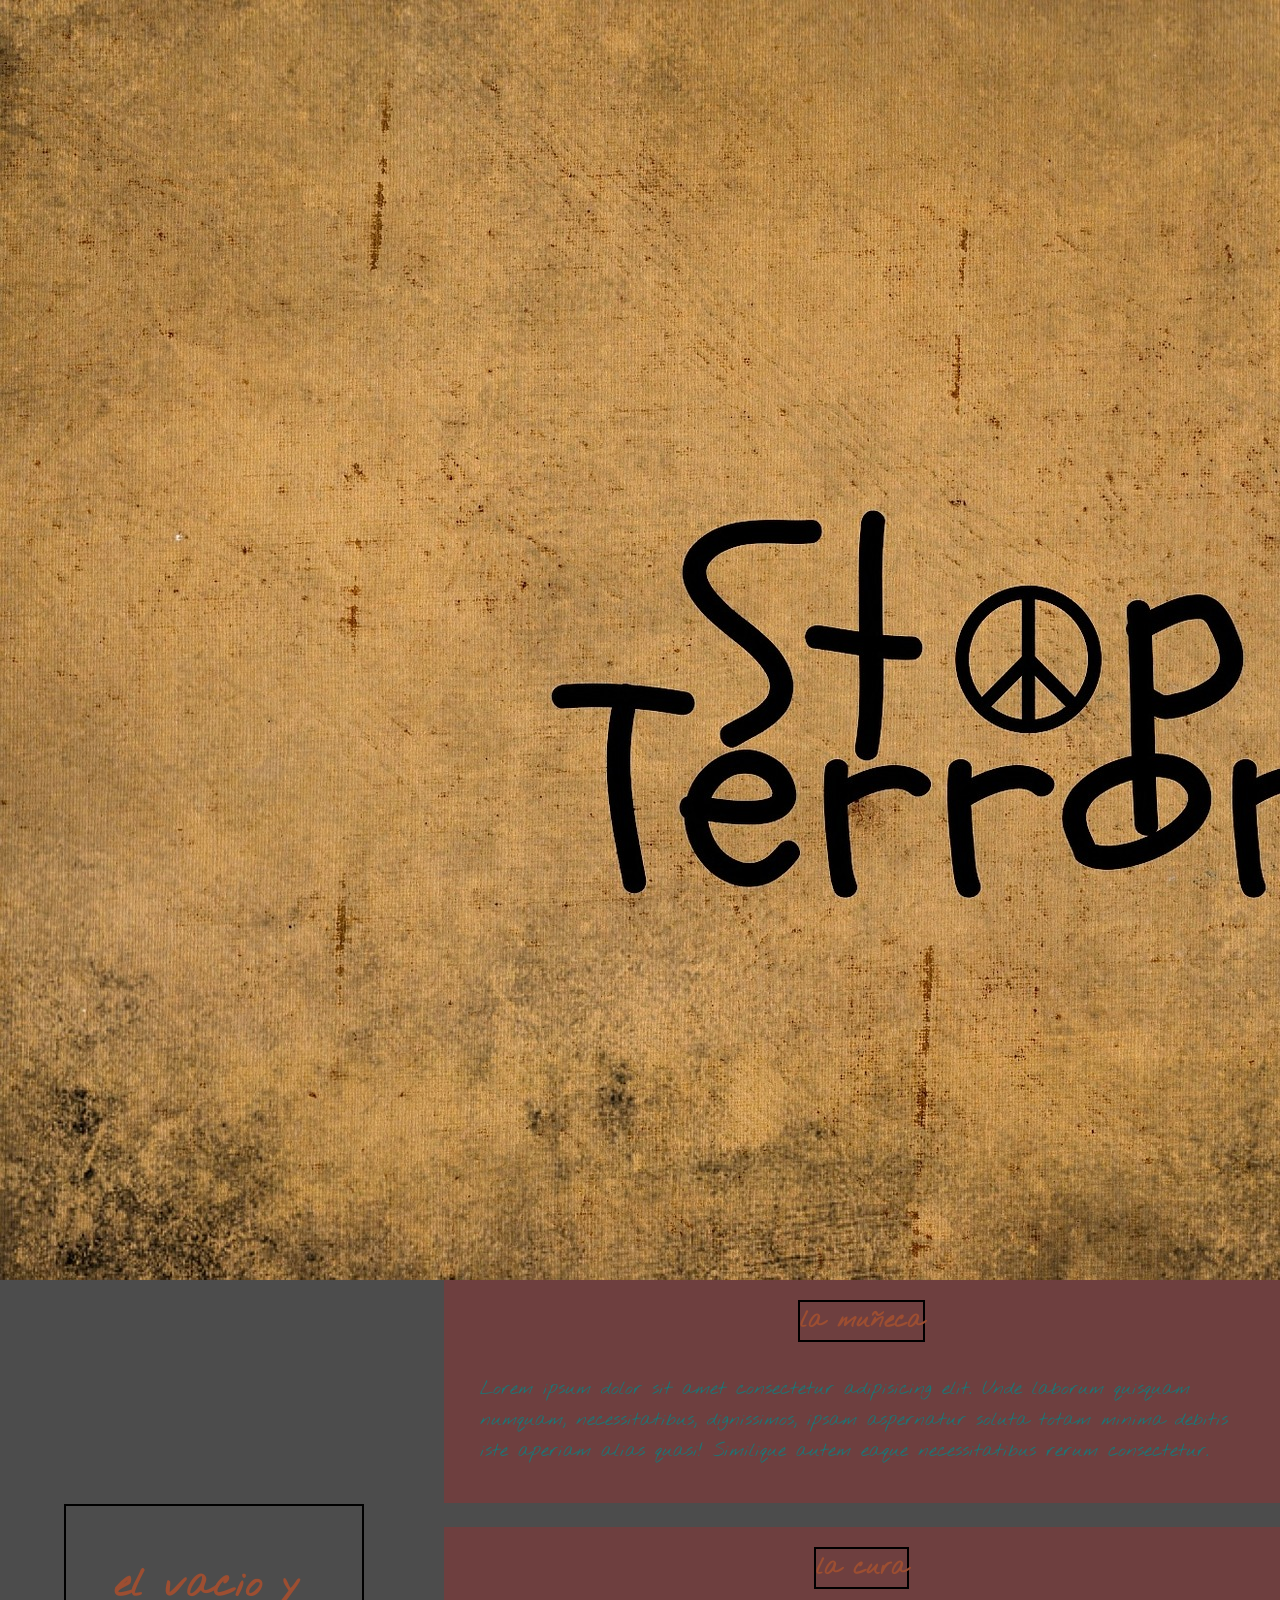
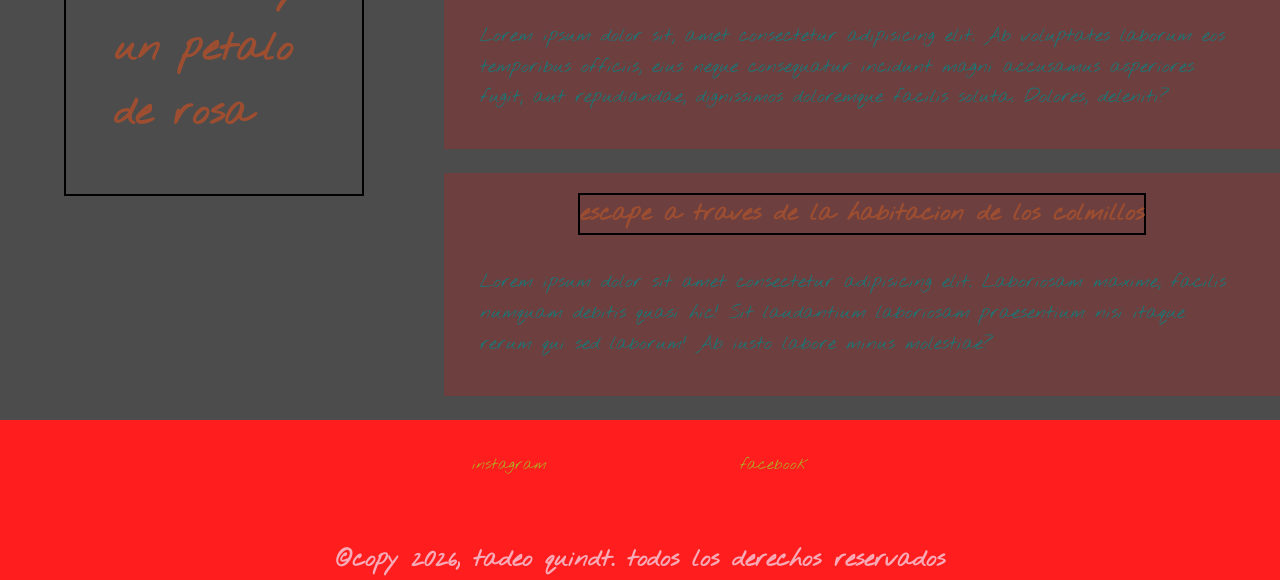
<file: index.html>
<!DOCTYPE html>
<html lang="es">

<head>
    <meta charset="UTF-8">
    <meta name="viewport" content="width=device-width, initial-scale=1.0">
    <title>Document</title>
    <link rel="preconnect" href="https://fonts.googleapis.com">
    <link rel="preconnect" href="https://fonts.gstatic.com" crossorigin>
    <link
        href="https://fonts.googleapis.com/css2?family=Nothing+You+Could+Do&family=Open+Sans:ital,wght@0,300..800;1,300..800&family=Oswald:wght@200..700&family=Valley+Sans:ital,wght@0,100..900;1,100..900&display=swap"
        rel="stylesheet">
    <link rel="stylesheet" href="styles/style.css">
</head>

<body>
    <header>
        <img src="logo/stopterror.jpg" alt="logo-terrorifico">
        <input type="search" placeholder="busca tu historia aqui">
        <nav>
            <ul>
                <li><a href="#">inicio</a></li>
                <li><a href="./pages/sobremi.html">sobre mi</a></li>
                <li><a href="./pages/lamuñeca.html">la muñeca</a></li>

                <li><a href="./pages/lacura.html">la cura</a></li>
                <li><a href="./pages/escape.html">escape</a></li>
            </ul>
        </nav>

    </header>
    <main>
        <h1>el vacio y un petalo de rosa</h1>

        <div class="contenedor-tarjetas">
            <section>
                <article class="tarjeta">
                    <h2>la muñeca</h2>
                    <p class="parrafo-gris">Lorem ipsum dolor sit amet consectetur adipisicing elit. Unde laborum
                        quisquam numquam, necessitatibus, dignissimos, ipsam aspernatur soluta totam minima debitis iste
                        aperiam alias quasi! Similique autem eaque necessitatibus rerum consectetur.</p>

                </article>


                <article class="tarjeta">
                    <h2>la cura</h2>
                    <p class="parrafo-verde">Lorem ipsum dolor sit, amet consectetur adipisicing elit. Ab voluptates
                        laborum eos temporibus officiis, eius neque consequatur incidunt magni accusamus asperiores
                        fugit, aut repudiandae, dignissimos doloremque facilis soluta. Dolores, deleniti?</p>

                </article>

                <article class="tarjeta">
                    <h2>escape a traves de la habitacion de los colmillos</h2>
                    <p class="parrafo-purpura">Lorem ipsum dolor sit amet consectetur adipisicing elit. Laboriosam
                        maxime, facilis numquam debitis quasi hic! Sit laudantium laboriosam praesentium nisi itaque
                        rerum qui sed laborum! Ab iusto labore minus molestiae?</p>

                </article>
            </section>
        </div>
    </main>
    <footer>
        <ul>
            <li><a href="https://www.instagram.com/?hl=es-la">instagram</a></li>
            <li><a href="https://www.facebook.com/?locale=es_LA">facebook</a></li>
        </ul>

        <p>©copy 2026, tadeo quindt. todos los derechos reservados </p>
    </footer>
</body>

</html>
</file>
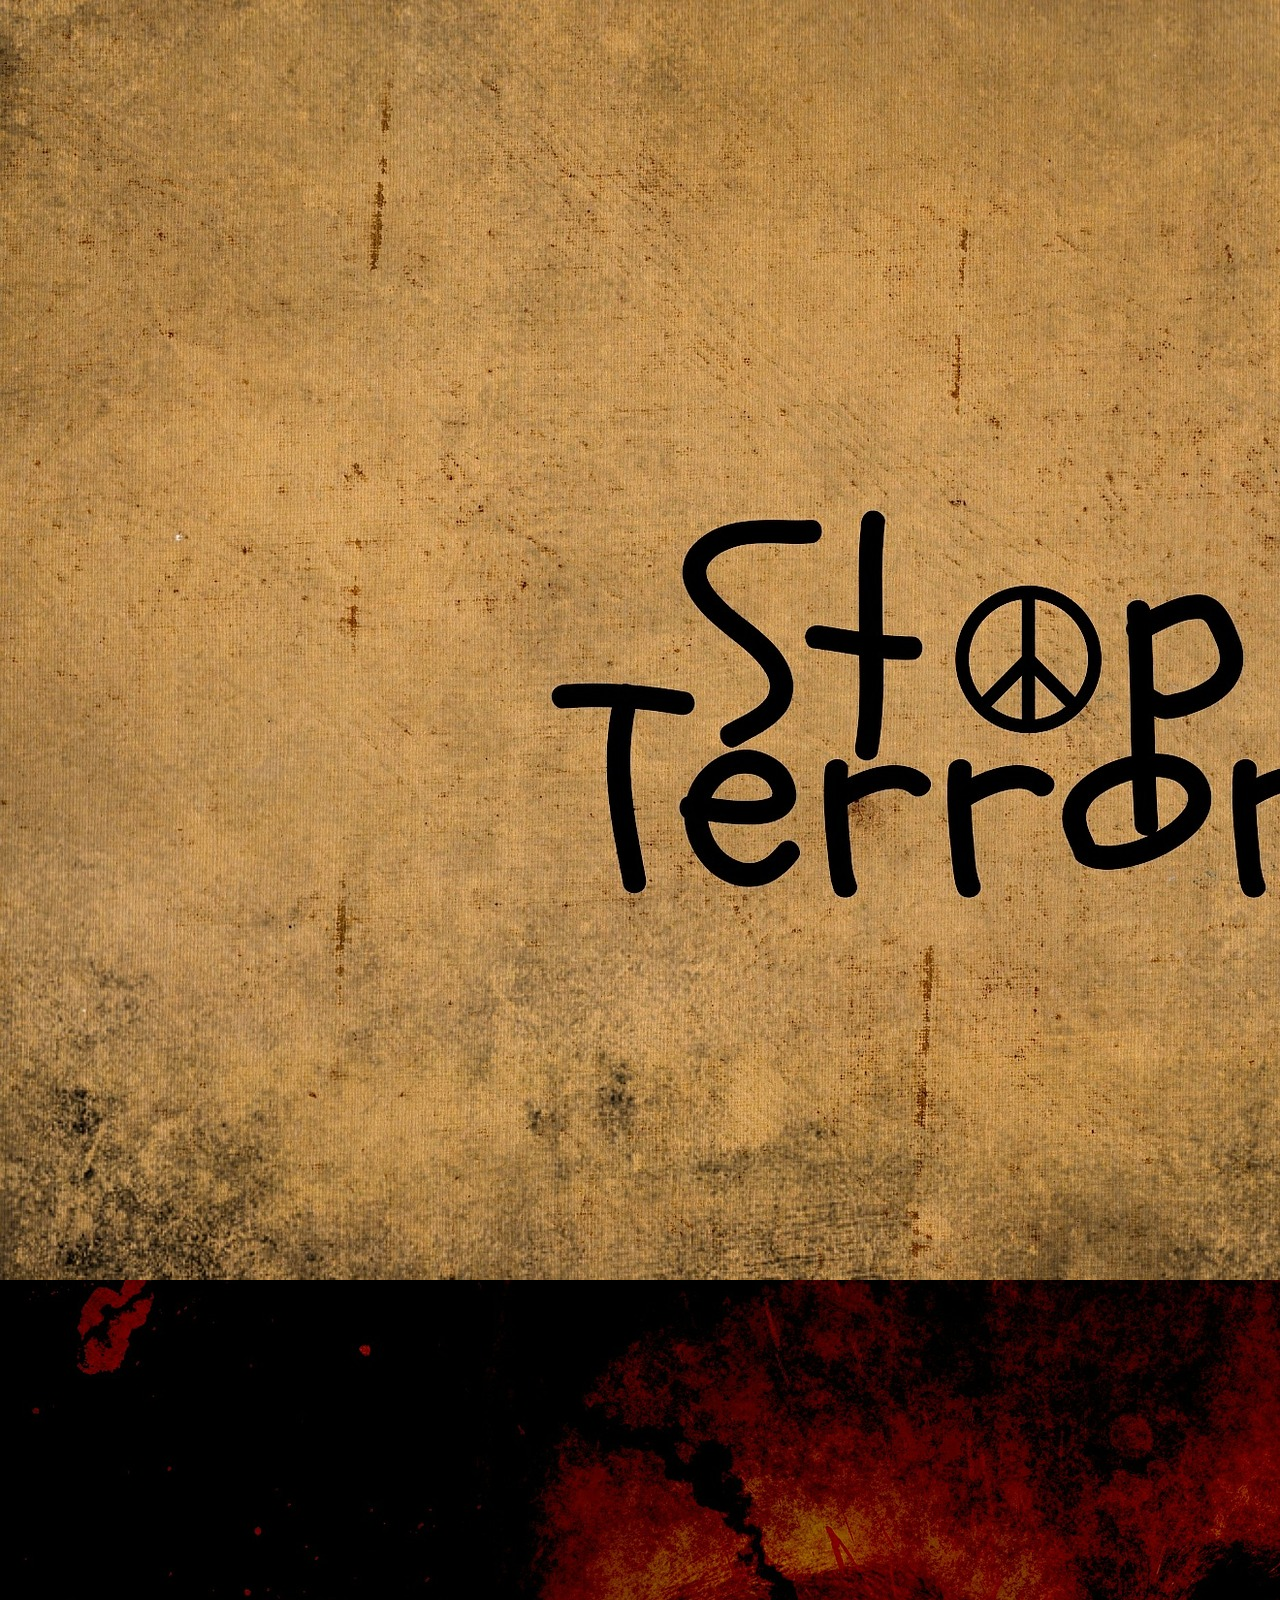
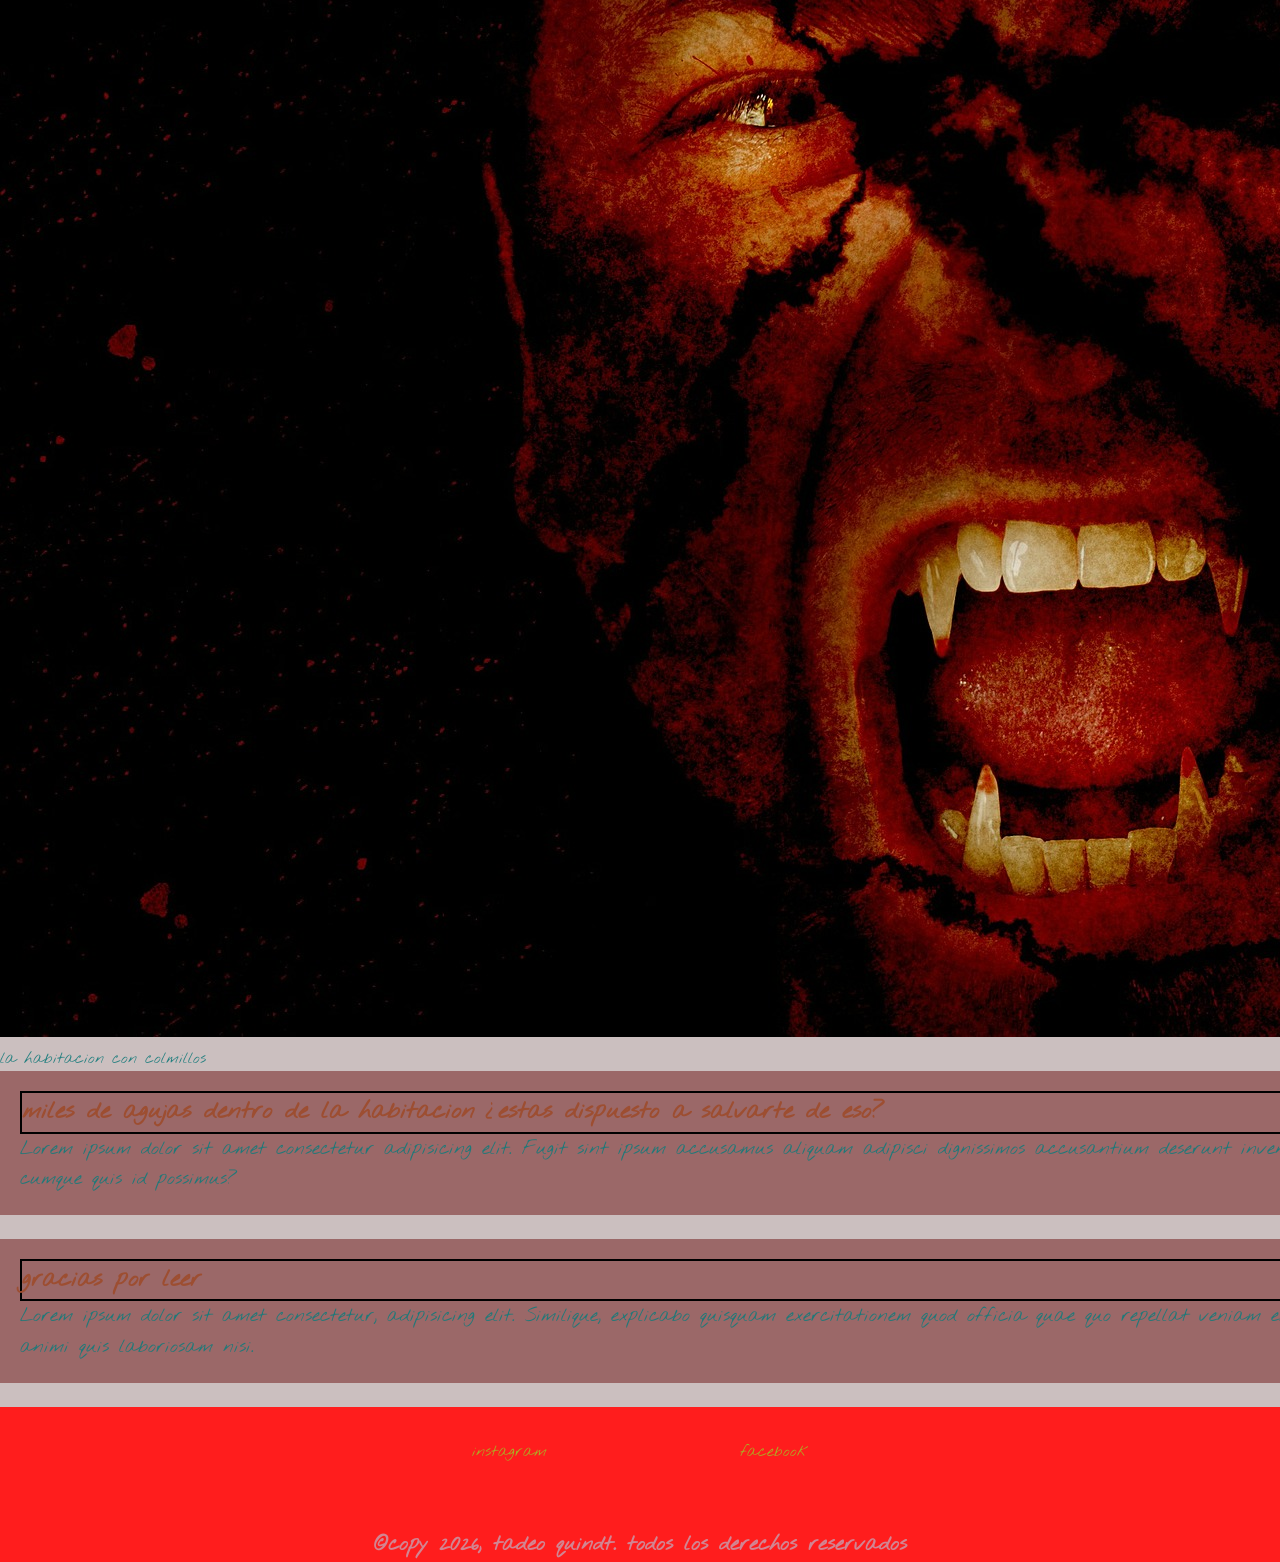
<file: pages/escape.html>
<!DOCTYPE html>
<html lang="en">

<head>
    <meta charset="UTF-8">
    <meta name="viewport" content="width=device-width, initial-scale=1.0">
    <title>Document</title>
    <link rel="preconnect" href="https://fonts.googleapis.com">
    <link rel="preconnect" href="https://fonts.gstatic.com" crossorigin>
    <link
        href="https://fonts.googleapis.com/css2?family=Nothing+You+Could+Do&family=Open+Sans:ital,wght@0,300..800;1,300..800&family=Oswald:wght@200..700&family=Valley+Sans:ital,wght@0,100..900;1,100..900&display=swap"
        rel="stylesheet">
    <link rel="stylesheet" href="../styles/style.css">
</head>

<body>
    <header class="encabezado">
        <img src="../logo/stopterror.jpg" alt="logo-terrorifico">
        <input type="search" placeholder="busca tu historia aqui">
        <nav class="narvar">
            <ul>
                <li><a href="../index.html">inicio</a></li>
                <li><a href="sobremi.html">sobre mi</a></li>
                <li><a href="lamuñeca.html">la muñeca</a></li>

                <li><a href="lacura.html">la cura</a></li>
                <li><a href="#">escape</a></li>
            </ul>
        </nav>

    </header>
    <main class="principal">
        <section>
            <figure>
                <img src="../imagenes/vampiro.jpg" alt="vampiro con colmillos">
                <figcaption> la habitacion con colmillos</figcaption>
            </figure>
            <article class="articulo">
                <h2>miles de agujas dentro de la habitacion ¿estas dispuesto a salvarte de eso?</h2>
                <p>Lorem ipsum dolor sit amet consectetur adipisicing elit. Fugit sint ipsum accusamus aliquam adipisci
                    dignissimos accusantium deserunt inventore quo sequi aperiam quos, consequatur incidunt molestias
                    corrupti cumque quis id possimus?</p>
            </article>
            <article class="articulo">
                <h2>gracias por leer</h2>
                <p>Lorem ipsum dolor sit amet consectetur, adipisicing elit. Similique, explicabo quisquam
                    exercitationem quod officia quae quo repellat veniam error soluta porro architecto, quaerat
                    quibusdam maiores doloribus animi quis laboriosam nisi.</p>
            </article>
        </section>


    </main>
    <footer class="terminacion">
        <ul>
            <li><a href="https://www.instagram.com/?hl=es-la">instagram</a></li>
            <li><a href="https://www.facebook.com/?locale=es_LA">facebook</a></li>
        </ul>

        <p>©copy 2026, tadeo quindt. todos los derechos reservados </p>
    </footer>
</body>

</html>
</file>
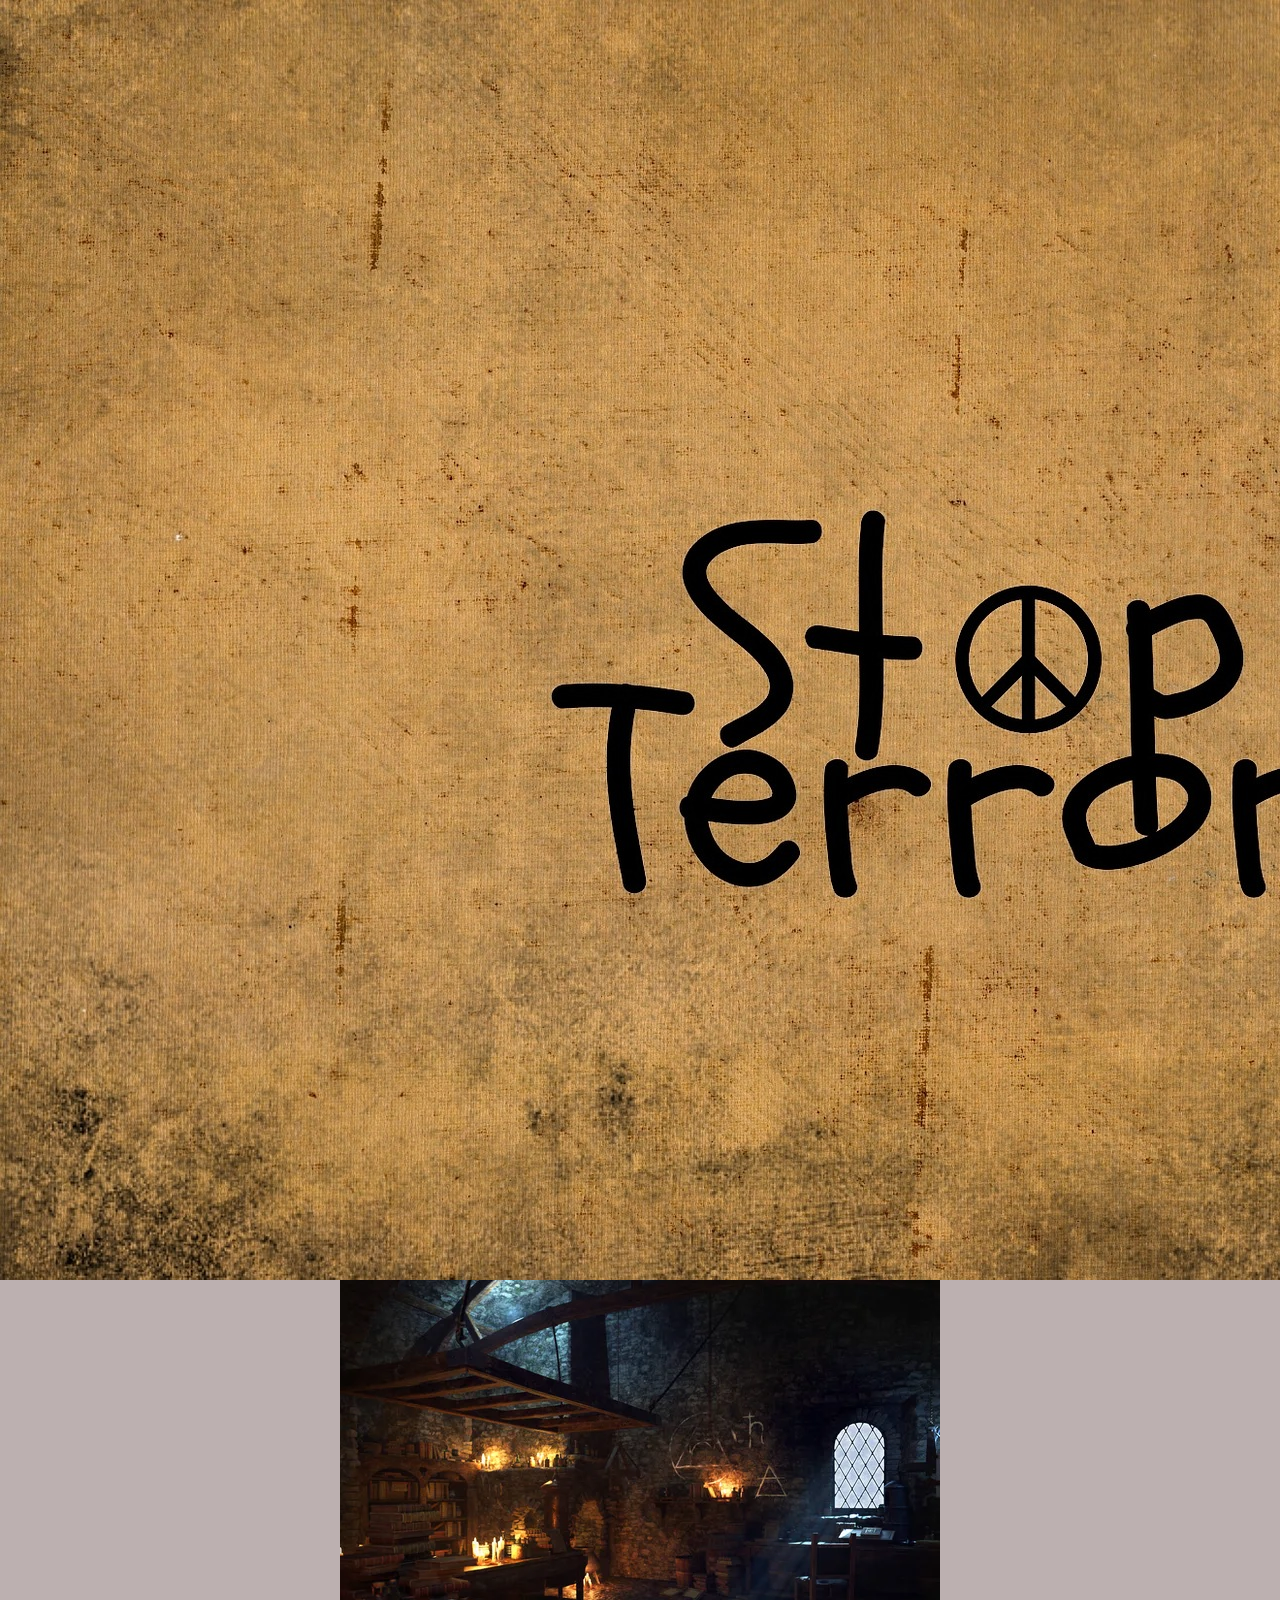
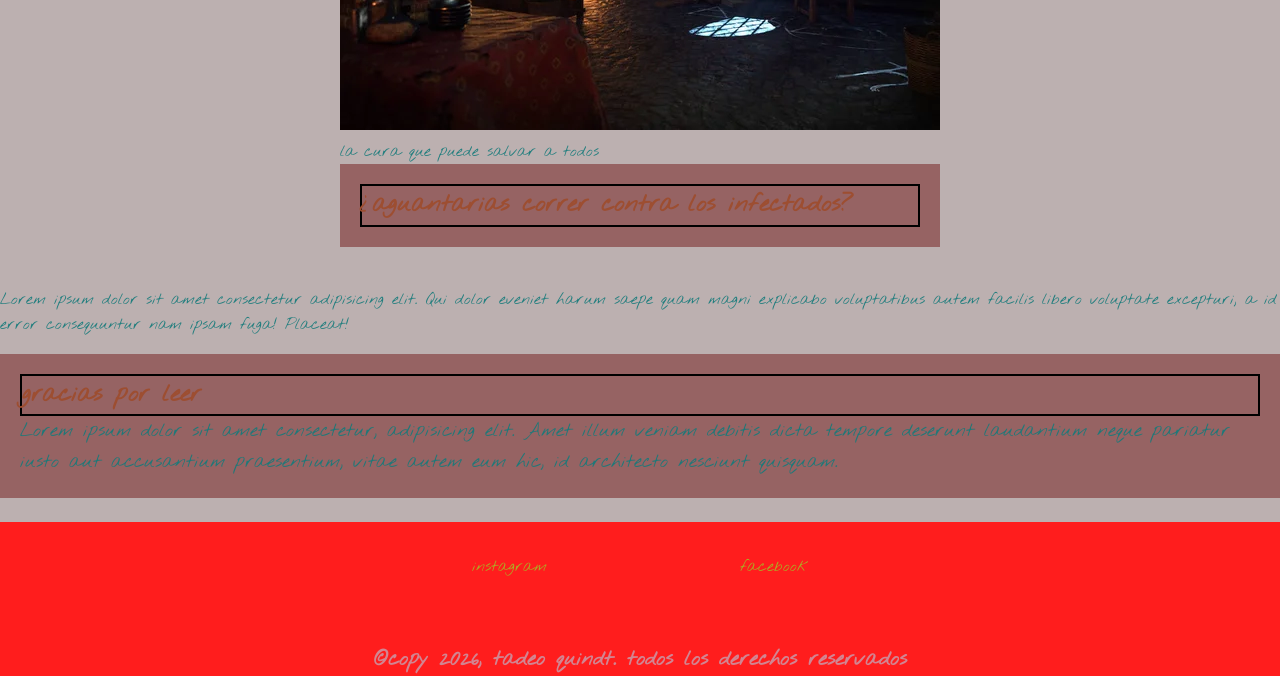
<file: pages/lacura.html>
<!DOCTYPE html>
<html lang="en">

<head>
    <meta charset="UTF-8">
    <meta name="viewport" content="width=device-width, initial-scale=1.0">
    <title>Document</title>
    <link rel="preconnect" href="https://fonts.googleapis.com">
    <link rel="preconnect" href="https://fonts.gstatic.com" crossorigin>
    <link
        href="https://fonts.googleapis.com/css2?family=Nothing+You+Could+Do&family=Open+Sans:ital,wght@0,300..800;1,300..800&family=Oswald:wght@200..700&family=Valley+Sans:ital,wght@0,100..900;1,100..900&display=swap"
        rel="stylesheet">
    <link rel="stylesheet" href="../styles/style.css">
</head>

<body>
    <header class="encabezado">
        <img src="../logo/stopterror.jpg" alt="logo-terrorifico">
        <input type="search" placeholder="busca tu historia aqui">
        <nav class="narvar">
            <ul>
                <li><a href="../index.html">inicio</a></li>
                <li><a href="sobremi.html">sobre mi</a></li>
                <li><a href="lamuñeca.html">la muñeca</a></li>

                <li><a href="#">la cura</a></li>
                <li><a href="escape.html">escape</a></li>
            </ul>
        </nav>

    </header>

    <main>

        <section class="principal">
            <figure> <img src="../imagenes/alaquimia.jpg" alt="sala de alquimia">
                <figcaption> la cura que puede salvar a todos</figcaption>
                <article class="articulo">
                    <h2>¿aguantarias correr contra los infectados?</h2>
            </figure>


            <p>Lorem ipsum dolor sit amet consectetur adipisicing elit. Qui dolor eveniet harum saepe quam magni
                explicabo voluptatibus autem facilis libero voluptate excepturi, a id error consequuntur nam ipsam fuga!
                Placeat!</p>
            </article>

            <article class="articulo">
                <h2>gracias por leer</h2>
                <p>Lorem ipsum dolor sit amet consectetur, adipisicing elit. Amet illum veniam debitis dicta tempore
                    deserunt laudantium neque pariatur iusto aut accusantium praesentium, vitae autem eum hic, id
                    architecto nesciunt quisquam.</p>
            </article>
        </section>

    </main>
    <footer class="terminacion">
        <ul>
            <li><a href="https://www.instagram.com/?hl=es-la">instagram</a></li>
            <li><a href="https://www.facebook.com/?locale=es_LA">facebook</a></li>
        </ul>

        <p>©copy 2026, tadeo quindt. todos los derechos reservados </p>
    </footer>
</body>

</html>
</file>
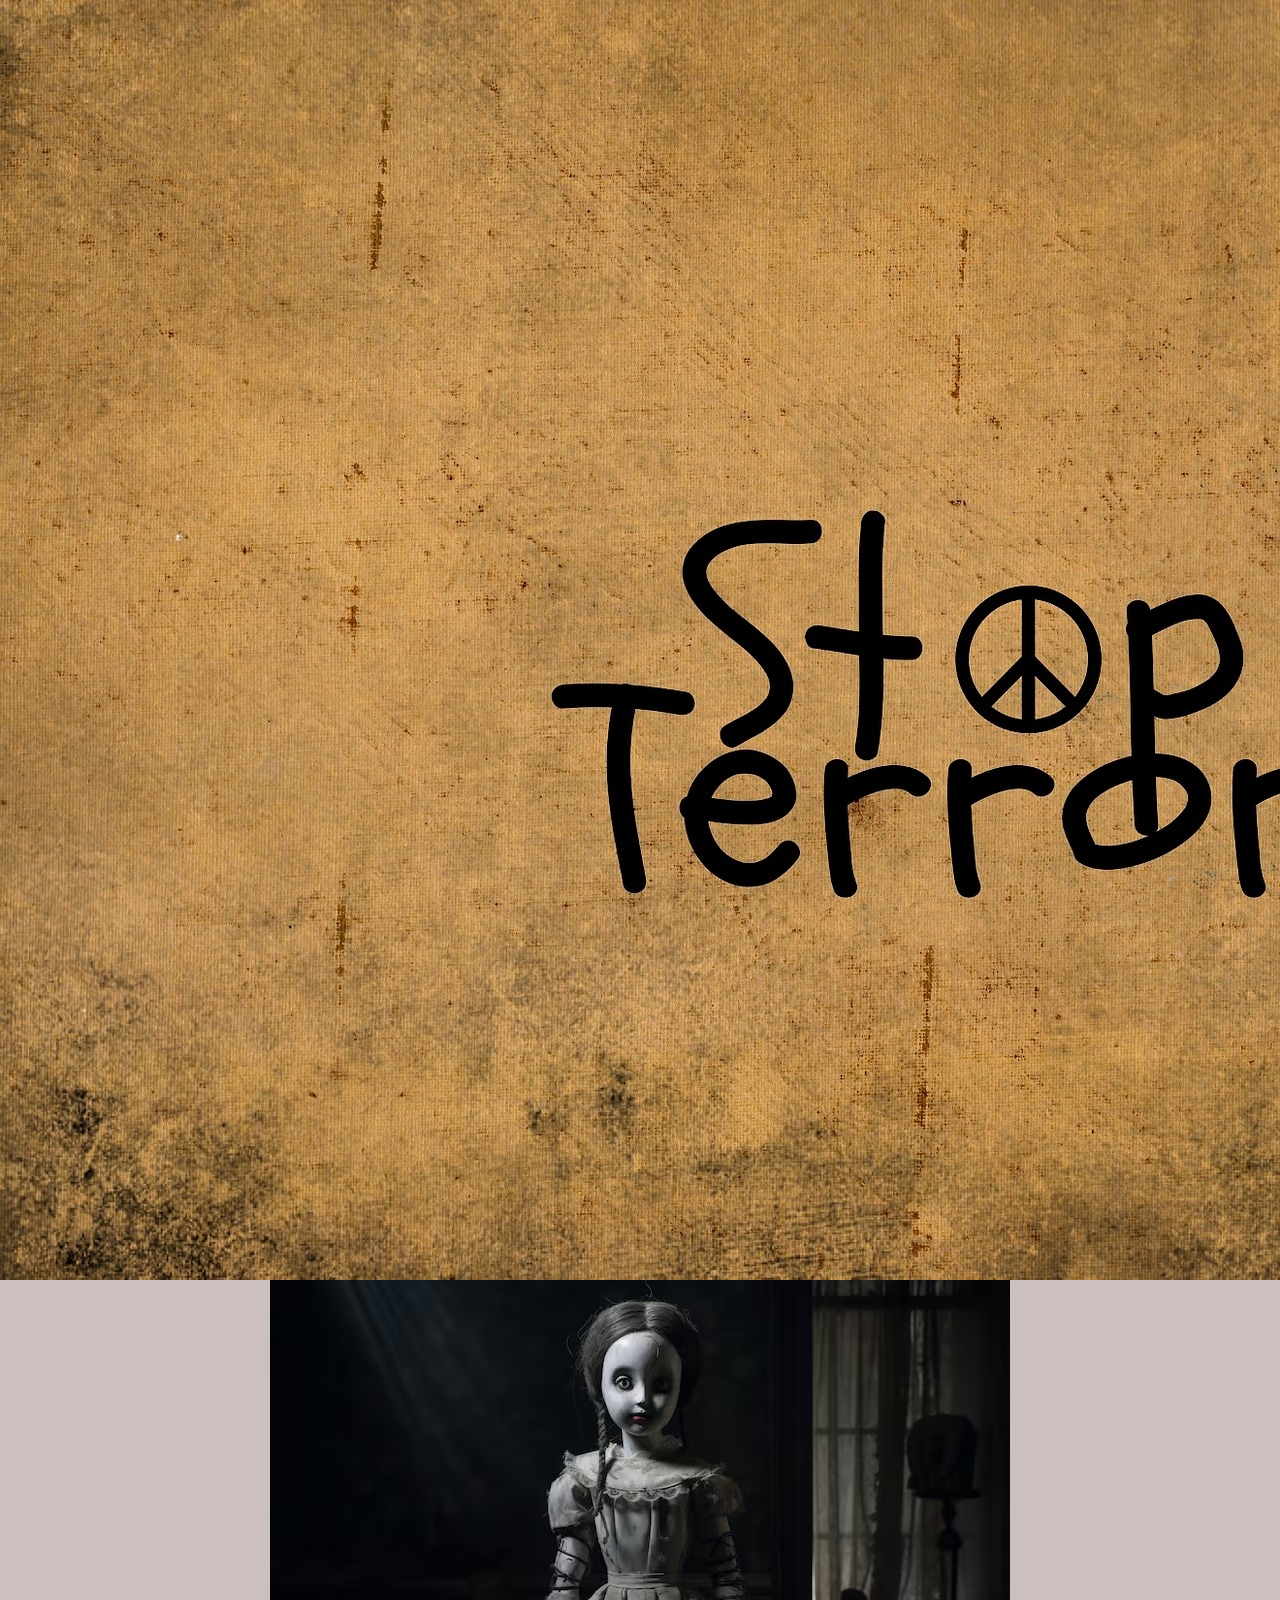
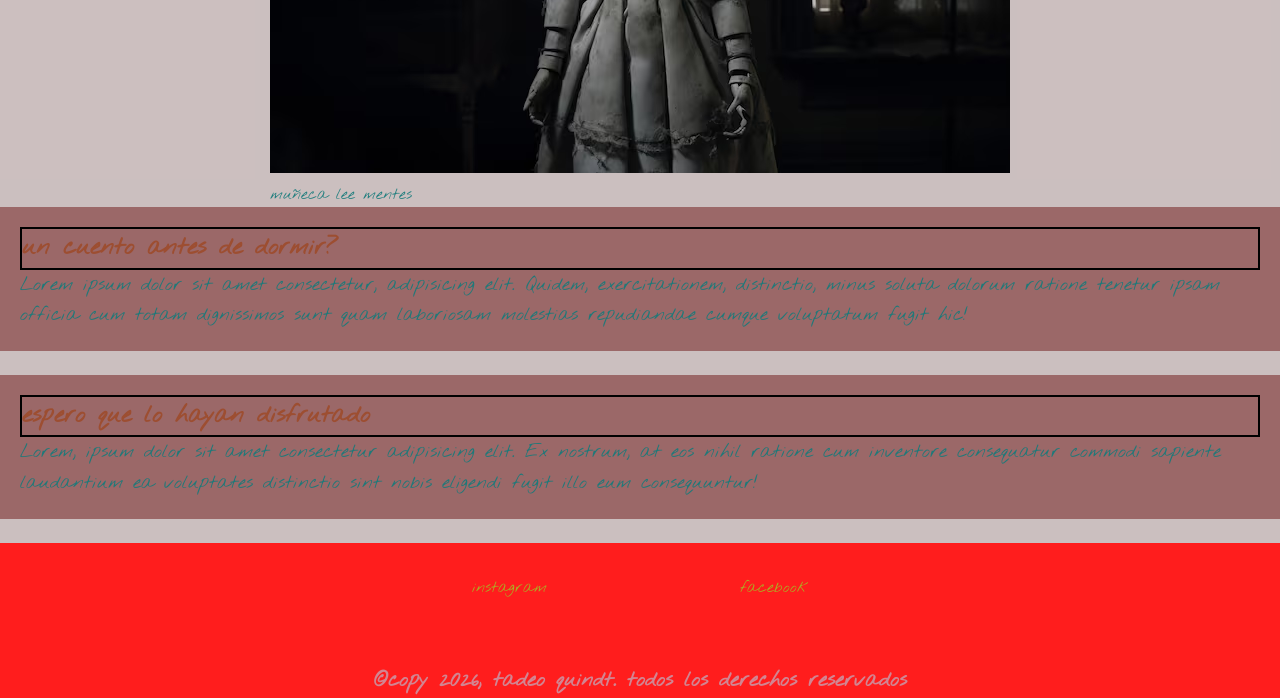
<file: pages/lamuñeca.html>
<!DOCTYPE html>
<html lang="en">

<head>
    <meta charset="UTF-8">
    <meta name="viewport" content="width=device-width, initial-scale=1.0">
    <title>Document</title>
    <link rel="preconnect" href="https://fonts.googleapis.com">
    <link rel="preconnect" href="https://fonts.gstatic.com" crossorigin>
    <link
        href="https://fonts.googleapis.com/css2?family=Nothing+You+Could+Do&family=Open+Sans:ital,wght@0,300..800;1,300..800&family=Oswald:wght@200..700&family=Valley+Sans:ital,wght@0,100..900;1,100..900&display=swap"
        rel="stylesheet">
    <link rel="stylesheet" href="../styles/style.css">
</head>

<body>
    <header class="encabezado">
        <img src="../logo/stopterror.jpg" alt="logo-terrorifico">
        <input type="search" placeholder="busca tu historia aqui">
        <nav class="narvar">
            <ul>
                <li><a href="../index.html">inicio</a></li>
                <li><a href="sobremi.html">sobre mi</a></li>
                <li><a href="#">la muñeca</a></li>

                <li><a href="lacura.html">la cura</a></li>
                <li><a href="escape.html">escape</a></li>
            </ul>
        </nav>

    </header>
    <main class="principal">

        <section>
            <figure>
                <img src="../imagenes/muñeca.avif" alt="la muñeca del mal">
                <figcaption>muñeca lee mentes</figcaption>


            </figure>


            <article class="articulo">
                <h2>un cuento antes de dormir? </h2>
                <p>Lorem ipsum dolor sit amet consectetur, adipisicing elit. Quidem, exercitationem, distinctio, minus
                    soluta dolorum ratione tenetur ipsam officia cum totam dignissimos sunt quam laboriosam molestias
                    repudiandae cumque voluptatum fugit hic!</p>
            </article>

            <article class="articulo">
                <h2>espero que lo hayan disfrutado</h2>
                <p>Lorem, ipsum dolor sit amet consectetur adipisicing elit. Ex nostrum, at eos nihil ratione cum
                    inventore consequatur commodi sapiente laudantium ea voluptates distinctio sint nobis eligendi fugit
                    illo eum consequuntur!</p>
            </article>
        </section>
    </main>
    <footer class="terminacion">
        <ul>
            <li><a href="https://www.instagram.com/?hl=es-la">instagram</a></li>
            <li><a href="https://www.facebook.com/?locale=es_LA">facebook</a></li>
        </ul>

        <p>©copy 2026, tadeo quindt. todos los derechos reservados </p>
    </footer>
</body>

</html>
</file>
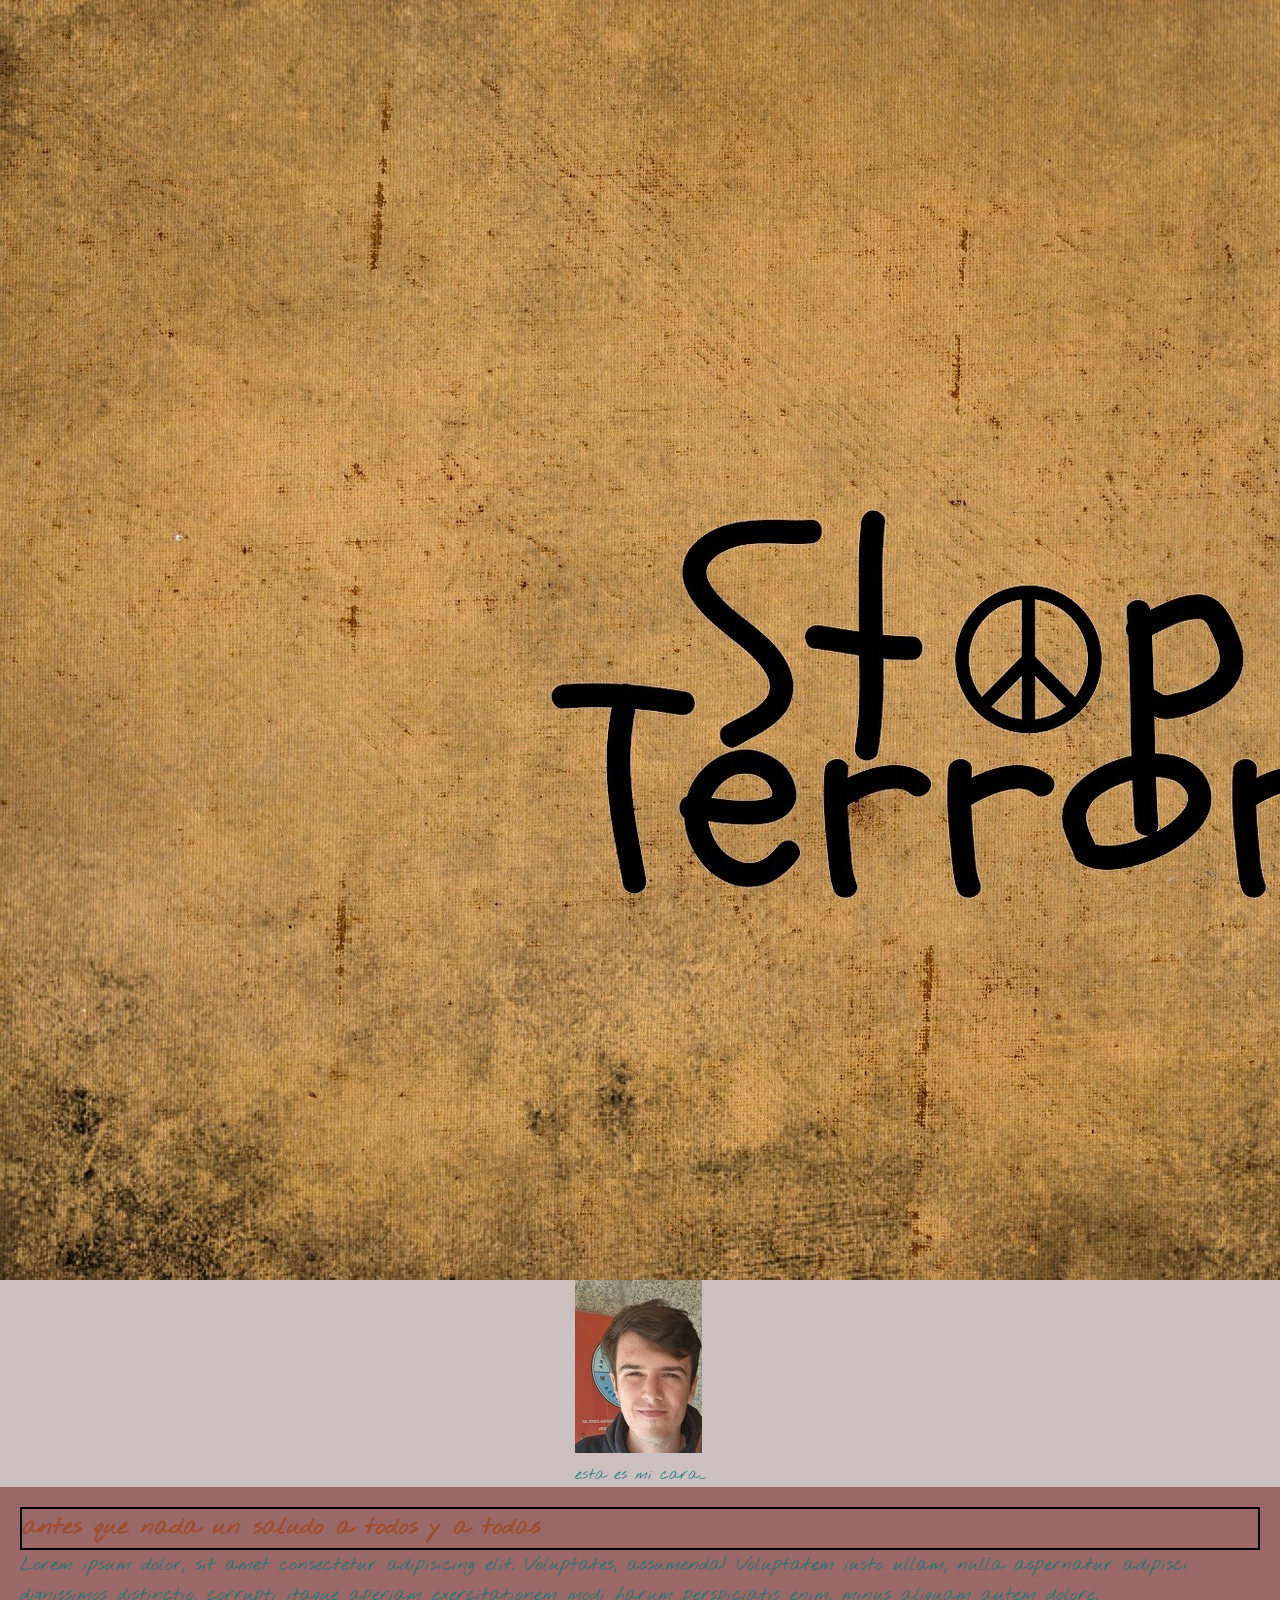
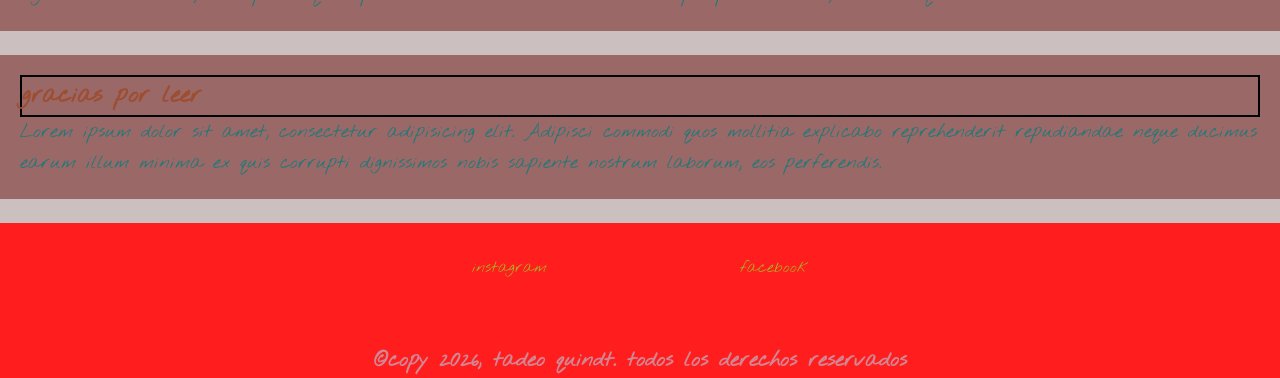
<file: pages/sobremi.html>
<!DOCTYPE html>
<html lang="en">

<head>
    <meta charset="UTF-8">
    <meta name="viewport" content="width=device-width, initial-scale=1.0">
    <title>Document</title>
    <link rel="preconnect" href="https://fonts.googleapis.com">
    <link rel="preconnect" href="https://fonts.gstatic.com" crossorigin>
    <link
        href="https://fonts.googleapis.com/css2?family=Nothing+You+Could+Do&family=Open+Sans:ital,wght@0,300..800;1,300..800&family=Oswald:wght@200..700&family=Valley+Sans:ital,wght@0,100..900;1,100..900&display=swap"
        rel="stylesheet">
    <link rel="stylesheet" href="../styles/style.css">
</head>

<body>
    <header class="encabezado">
        <img src="../logo/stopterror.jpg" alt="logo logo-terrorifico">
        <input type="search" placeholder="busca tu historia aqui">
        <nav class="narvar">
            <ul>
                <li><a href="../index.html">inicio</a></li>
                <li><a href="#">sobre mi</a></li>
                <li><a href="./lamuñeca.html">la muñeca</a></li>

                <li><a href="./lacura.html">la cura</a></li>
                <li><a href="./escape.html">escape</a></li>
            </ul>
        </nav>

    </header>
    <main class="principal">
        <section>
            <figure>
                <img src="../imagenes/soy-yo.jpg" alt="hola este soy yo">
                <figcaption> esta es mi cara... </figcaption>
            </figure>
            <article class="articulo">
                <h2>antes que nada un saludo a todos y a todas</h2>
                <p>Lorem ipsum dolor, sit amet consectetur adipisicing elit. Voluptates, assumenda! Voluptatem iusto
                    ullam, nulla aspernatur adipisci dignissimos distinctio, corrupti itaque aperiam exercitationem modi
                    harum perspiciatis enim, minus aliquam autem dolore.</p>
            </article>
            <article class="articulo">
                <h2>gracias por leer</h2>
                <p>Lorem ipsum dolor sit amet, consectetur adipisicing elit. Adipisci commodi quos mollitia explicabo
                    reprehenderit repudiandae neque ducimus earum illum minima ex quis corrupti dignissimos nobis
                    sapiente nostrum laborum, eos perferendis.</p>
            </article>
        </section>
    </main>
    <footer class="terminacion">
        <ul>
            <li><a href="https://www.instagram.com/?hl=es-la">instagram</a></li>
            <li><a href="https://www.facebook.com/?locale=es_LA">facebook</a></li>
        </ul>

        <p>©copy 2026, tadeo quindt. todos los derechos reservados </p>
    </footer>
</body>

</html>
</file>
<file: styles/style.css>
* {
    margin: 0;
    padding: 0;
    box-sizing: border-box;
}


/* este es el body*/
body {

    font-family: "Nothing You Could Do", cursive;
    line-height: 1.6;
}


/*estilo para las listas*/
ul {
    list-style: none;
    color: rgb(173, 173, 36);
}


/*este de aqui es un estilo para enlaces*/
a {
    text-decoration: none;
    color: inherit;
}

/* estilos del distribucion del menu y navegacion*/
nav {
    display: flex;
    align-items: center;
    justify-content: space-between;

}




/* contenido principal*/
main {
    color: rgba(21, 122, 122, 0.933);
    background-color: rgba(60, 60, 60, 0.915);
    display: flex;
    align-items: center;
    gap: 1rem;

}


section {
    display: flex;
    flex-direction: column;
    align-items: center;
}


/*estilos tarjetas*/
.contenedor-tarjetas {
    display: flex;
}


.tarjeta {
    background-color: rgba(130, 56, 56, 0.645);
    display: flex;
    flex-direction: column;
    align-items: center;
    gap: 1rem;

}

.tarjeta h2 {
    font-size: 1.5rem;
}

.tarjeta p {
    font-size: 1.2rem;
    padding: 1rem;
}


/* contenido del pie de pagina*/


footer ul {
    margin-top: 2rem;
    justify-content: space-around;
    width: 40%;

}

footer p {
    font-size: 1.5rem;
    font-weight: bold;
    margin-top: 2rem;
}

header,
footer {
    color: rgb(247, 170, 183);
    background-color: rgba(255, 0, 0, 0.885);
    display: flex;
    justify-content: space-between;
    align-items: center;
}


header nav ul,
footer ul {
    list-style: none;
    display: flex;
    gap: 1rem;
}





footer {
    flex-direction: column;
    gap: 2rem;
}


header a {
    font-size: 1.8rem;
}




h1,
h2 {
    color: rgb(157, 78, 49);

}

h1 {
    font-size: 2.5rem;
    border: solid 2px black;
    padding: 3rem;
    margin: 4rem;
}

h2 {
    font-size: 1.4rem;
    border: solid 2px black;

}








.tarjeta,
.articulo {
    padding: 20px;
    margin-bottom: 1.5rem;
}










.encabezado,
.terminacion {
    color: rgb(210, 133, 146);
    background-color: rgba(255, 0, 0, 0.885);
    display: flex;
    justify-content: space-between;
    align-items: center;
}

.encabezado .narvar ul,
.terminacion ul {
    list-style: none;
    display: flex;
    gap: 1rem;
}

.principal {
    color: rgba(21, 122, 122, 0.933);
    background-color: rgba(199, 185, 185, 0.915);
    display: flex;
    align-items: center;
    gap: 1rem;

}



.encabezado a {
    font-size: 1.8rem;
}

.articulo {
    background-color: rgba(130, 56, 56, 0.645);
}

.articulo h2 {
    font-size: 1.5rem;
}

.articulo p {
    font-size: 1.2rem;
}

.terminacion p {
    font-size: 1.3rem;
    font-weight: bold;
}



.terminacion {
    flex-direction: column;
    gap: 2rem;
}

.terminacion ul {
    margin-top: 2rem;
    justify-content: space-around;
    width: 40%;
}

.narvar {
    display: flex;
    align-items: center;
    justify-content: space-between;

}
</file>
